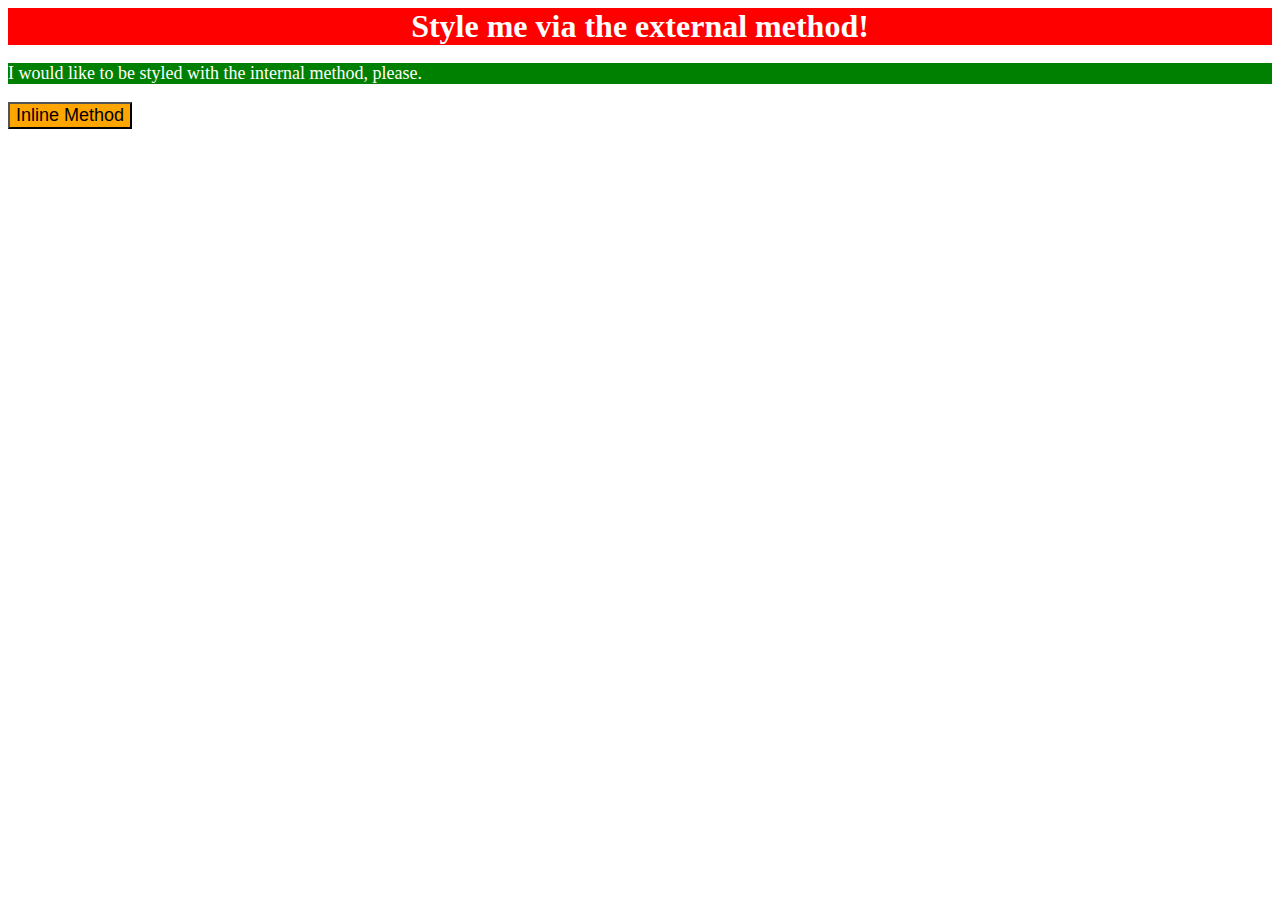
<file: foundations/01-css-methods/index.html>
<!DOCTYPE html>
<html lang="en">
  <head>
    <meta charset="UTF-8">
    <meta http-equiv="X-UA-Compatible" content="IE=edge">
    <meta name="viewport" content="width=device-width, initial-scale=1.0">
    <title>Methods for Adding CSS</title>
    <link rel="stylesheet" href="./styles.css">
    <style>
      p {
          background-color: green;
          color: white;
          font-size: 18px;
      }
    </style>
  </head>
  <body>
    <div>Style me via the external method!</div>
    <p>I would like to be styled with the internal method, please.</p>
    <button style="background-color: orange; font-size: 18px;">Inline Method</button>
  </body>
</html>
</file>
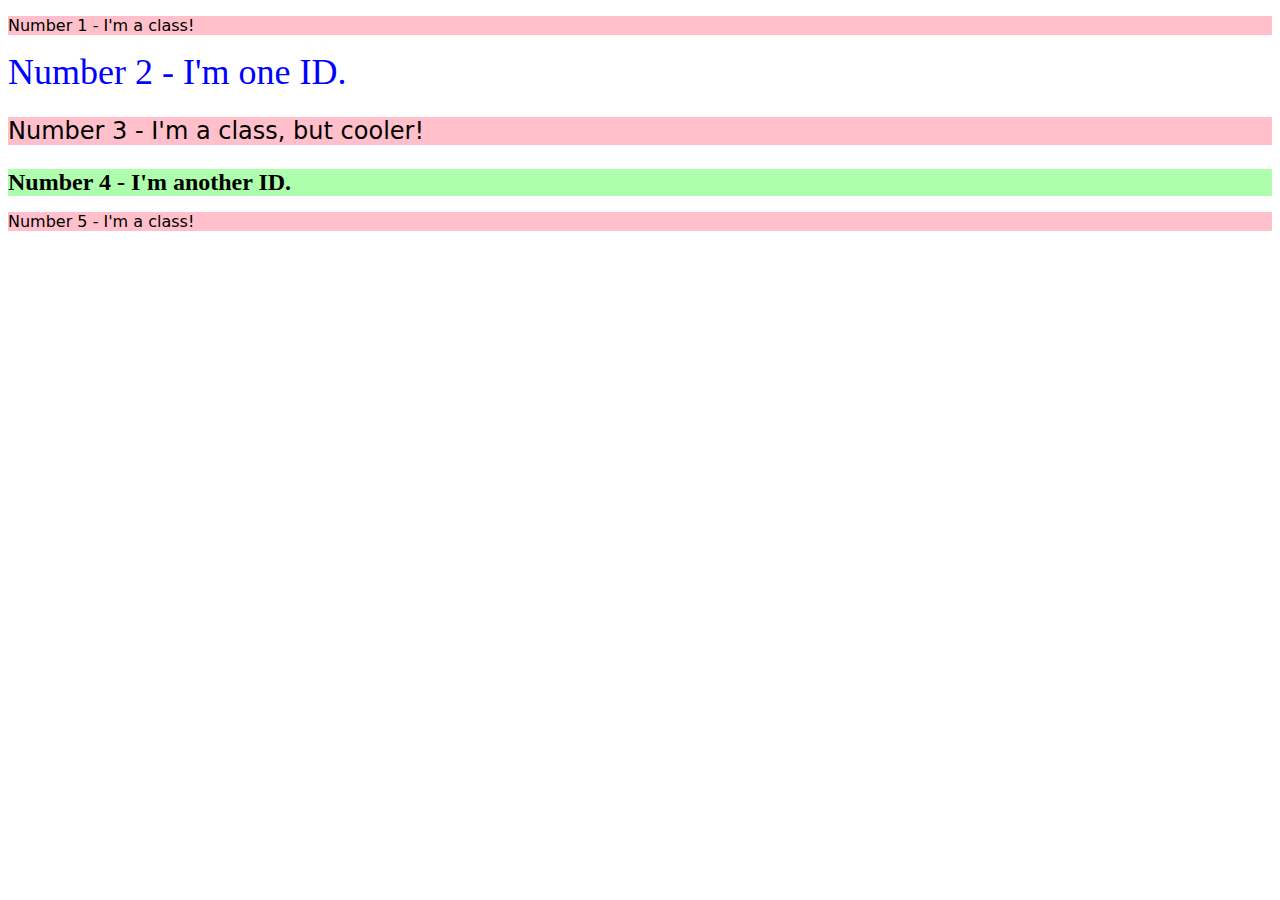
<file: foundations/02-class-id-selectors/index.html>
<!DOCTYPE html>
<html lang="en">
  <head>
    <meta charset="UTF-8">
    <meta http-equiv="X-UA-Compatible" content="IE=edge">
    <meta name="viewport" content="width=device-width, initial-scale=1.0">
    <title>Class and ID Selectors</title>
    <link rel="stylesheet" href="style.css">
    <style>
      #div1 {
        color: blue; font-size: 36px;
      }

      #div2 {
        background-color: rgb(173, 255, 173);
        font-size: 24px;
        font-weight: bold;
      }
    </style>
  </head>
  <body>
    <p class="odd">Number 1 - I'm a class!</p>
    <div id="div1">Number 2 - I'm one ID.</div>
    <p class="odd" style="font-size: 24px;">Number 3 - I'm a class, but cooler!</p>
    <div id="div2">Number 4 - I'm another ID.</div>
    <p class="odd">Number 5 - I'm a class!</p>
  </body>
</html>
</file>
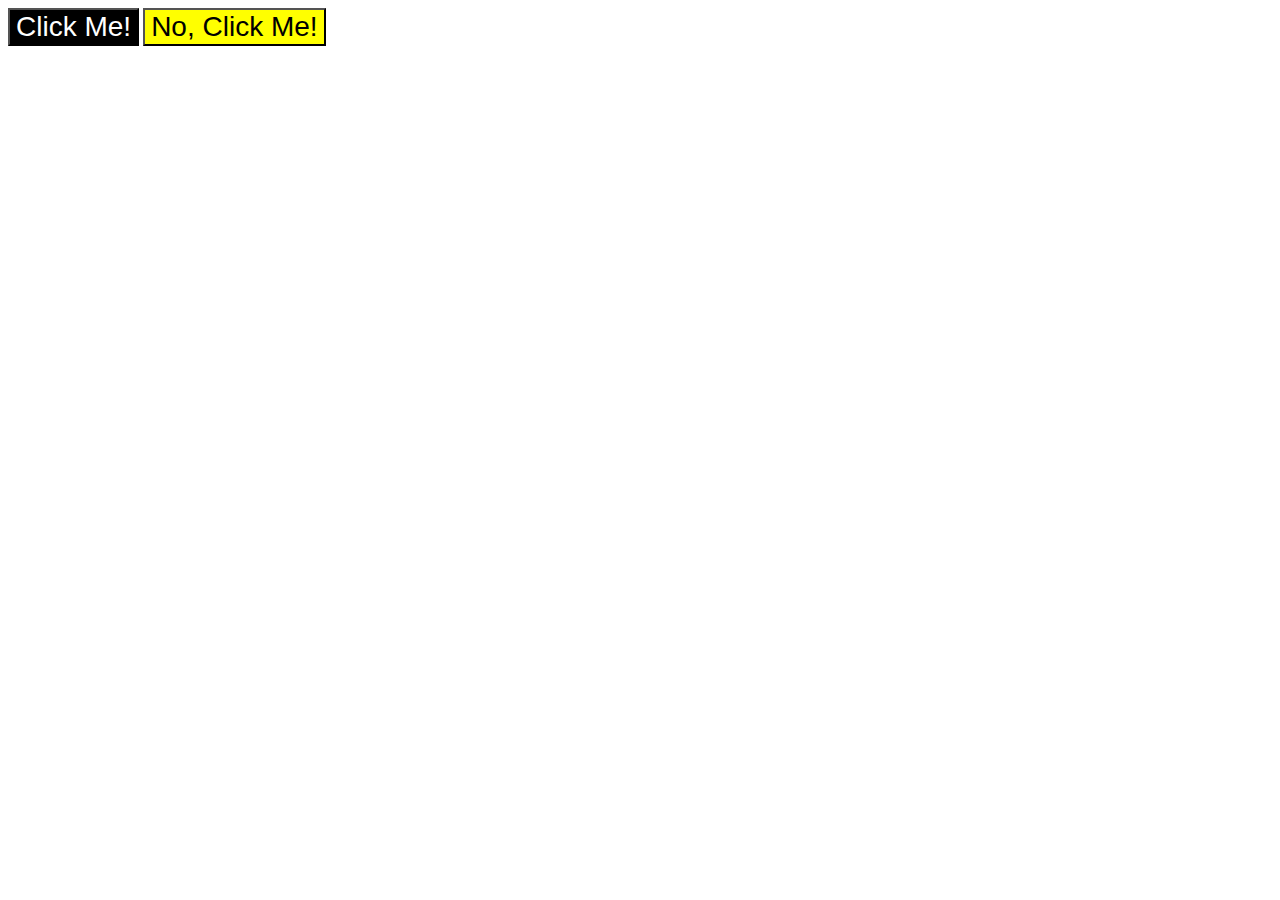
<file: foundations/03-grouping-selectors/index.html>
<!DOCTYPE html>
<html lang="en">
  <head>
    <meta charset="UTF-8">
    <meta http-equiv="X-UA-Compatible" content="IE=edge">
    <meta name="viewport" content="width=device-width, initial-scale=1.0">
    <title>Grouping Selectors</title>
    <link rel="stylesheet" href="style.css">
  </head>
  <body>
    <button class="firstb">Click Me!</button>
    <button class="secondb">No, Click Me!</button>
  </body>
</html>
</file>
<file: foundations/01-css-methods/styles.css>
div {
    background-color: red;
    color: white;
    font-size: 32px;
    text-align: center;
    font-weight: bold;
}
</file>
<file: foundations/02-class-id-selectors/style.css>
p {
    background-color: pink;
    font-family: 'Verdana', 'DejaVu Sans', 'sans-serif';
}
</file>
<file: foundations/03-grouping-selectors/style.css>
.firstb, .secondb {
    font-size: 28px;
    font-family: 'Helvetica', 'Times New Roman', 'san-serif';
}

.firstb {
    background-color: black;
    color: white;
}

.secondb {
    background-color: yellow;
}
</file>
